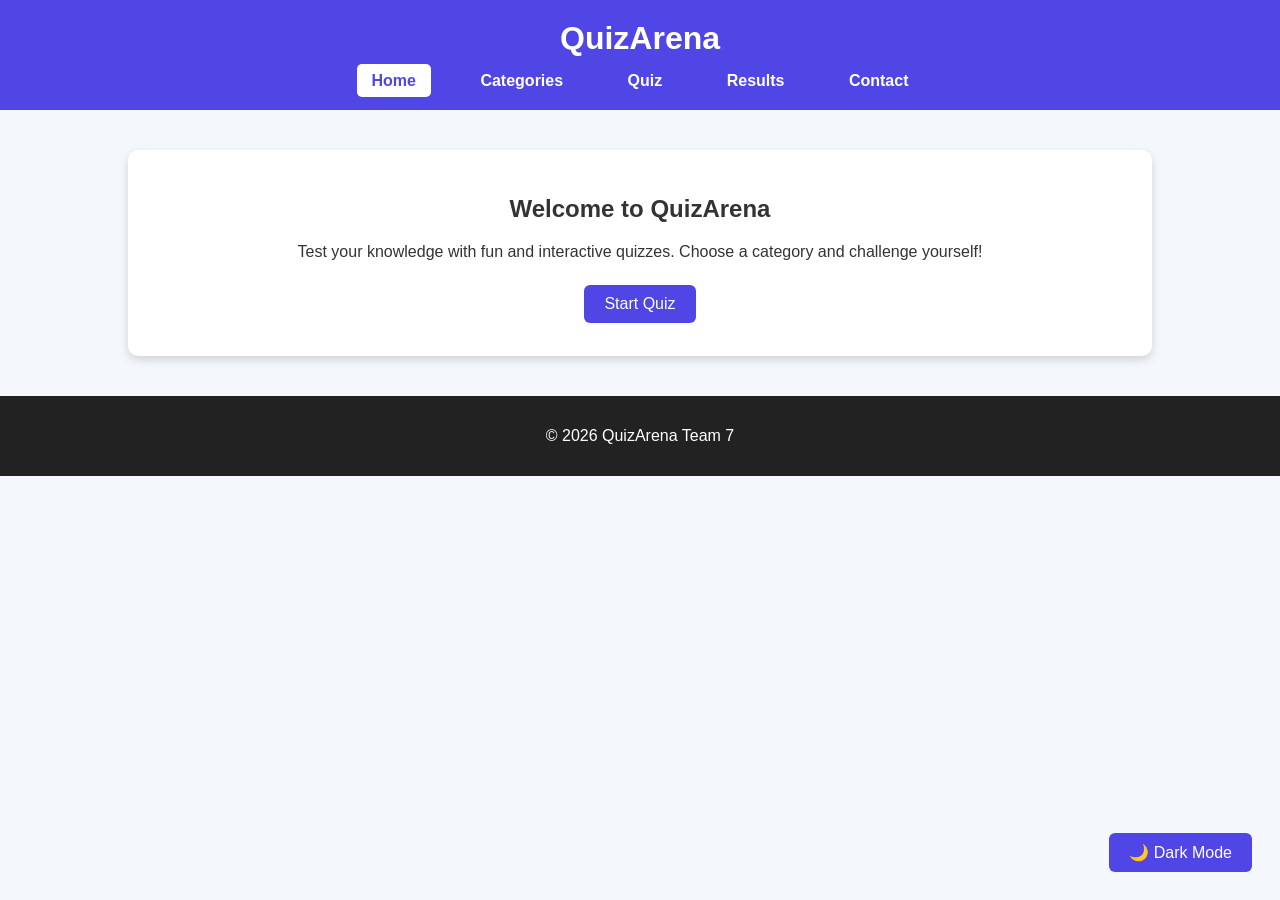
<file: index.html>
<!DOCTYPE html>
<html lang="en">
<head>
    <meta charset="UTF-8">
    <meta name="viewport" content="width=device-width, initial-scale=1.0">
    <title>QuizArena - Home</title>
    <link rel="stylesheet" href="style.css">
</head>
<body>

<header>
    <h1>QuizArena</h1>

    <nav>
        <a href="index.html" class="active">Home</a>
        <a href="category.html">Categories</a>
        <a href="quiz.html">Quiz</a>
        <a href="results.html">Results</a>
        <a href="contact.html">Contact</a>
    </nav>
</header>

<main>
    <section>
        <h2>Welcome to QuizArena</h2>
        <p>
            Test your knowledge with fun and interactive quizzes.
            Choose a category and challenge yourself!
        </p>

        <a href="category.html">
            <button>Start Quiz</button>
        </a>
    </section>
</main>

<footer>
    <p>&copy; 2026 QuizArena Team 7</p>
</footer>

<button id="themeBtn">🌙 Dark Mode</button>

<script src="script.js"></script>

</body>
</html>
</file>
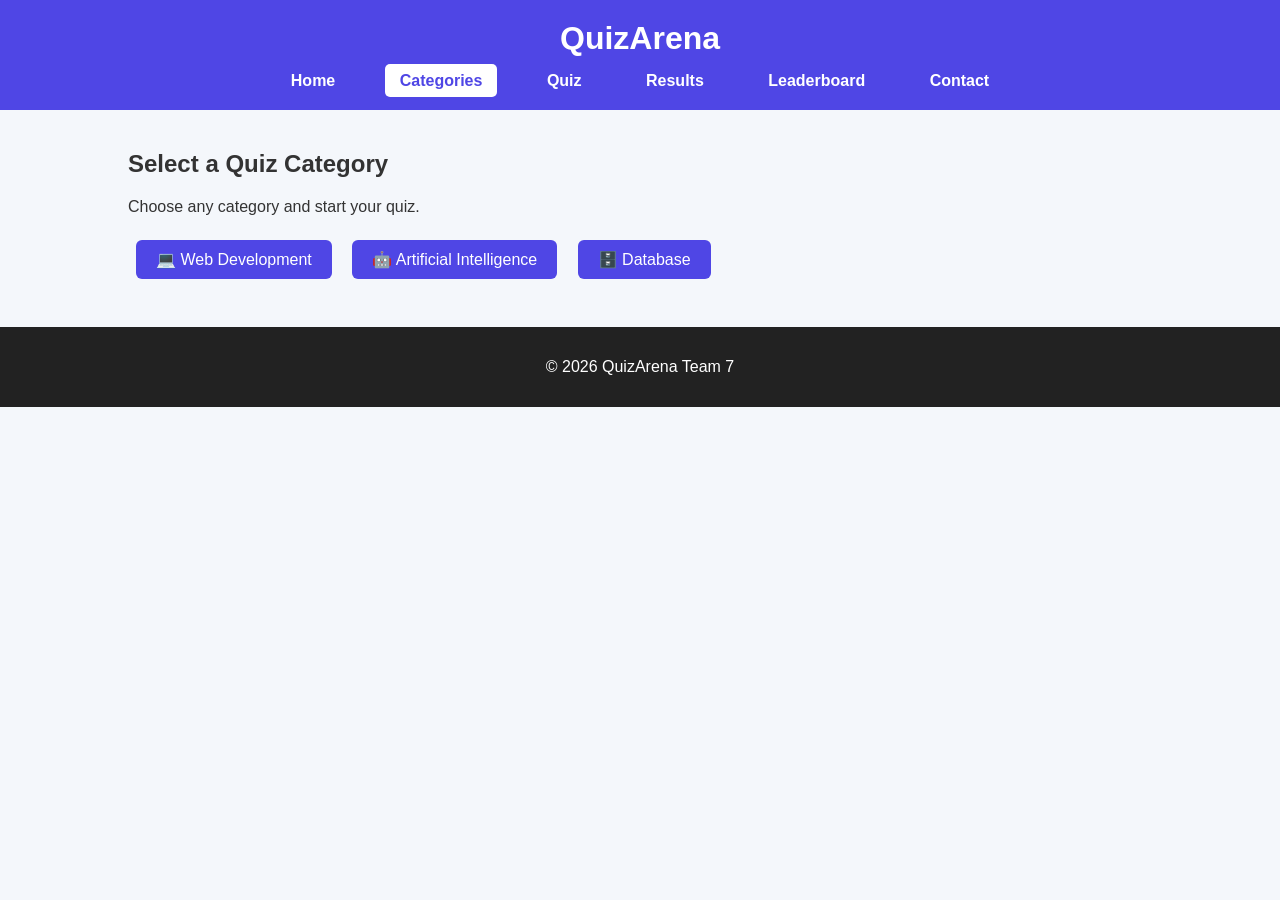
<file: category.html>
<!DOCTYPE html>
<html lang="en">
<head>
    <meta charset="UTF-8">
    <meta name="viewport" content="width=device-width, initial-scale=1.0">
    <title>QuizArena - Categories</title>
    <link rel="stylesheet" href="style.css">
</head>
<body>

<header>
    <h1>QuizArena</h1>
    <nav>
        <a href="index.html">Home</a>
        <a href="category.html" class="active">Categories</a>
        <a href="quiz.html">Quiz</a>
        <a href="results.html">Results</a>
        <a href="leaderboard.html">Leaderboard</a>
        <a href="contact.html">Contact</a>
    </nav>
</header>

<main>
    <div class="container">
        <h2>Select a Quiz Category</h2>
        <p>Choose any category and start your quiz.</p>

        <button onclick="selectCategory('web')">
            💻 Web Development
        </button>

        <button onclick="selectCategory('ai')">
            🤖 Artificial Intelligence
        </button>

        <button onclick="selectCategory('database')">
            🗄️ Database
        </button>
    </div>
</main>

<footer>
    <p>© 2026 QuizArena Team 7</p>
</footer>

<script>
function selectCategory(category) {
    localStorage.setItem("category", category);
    window.location.href = "quiz.html";
}
</script>

</body>
</html>
</file>
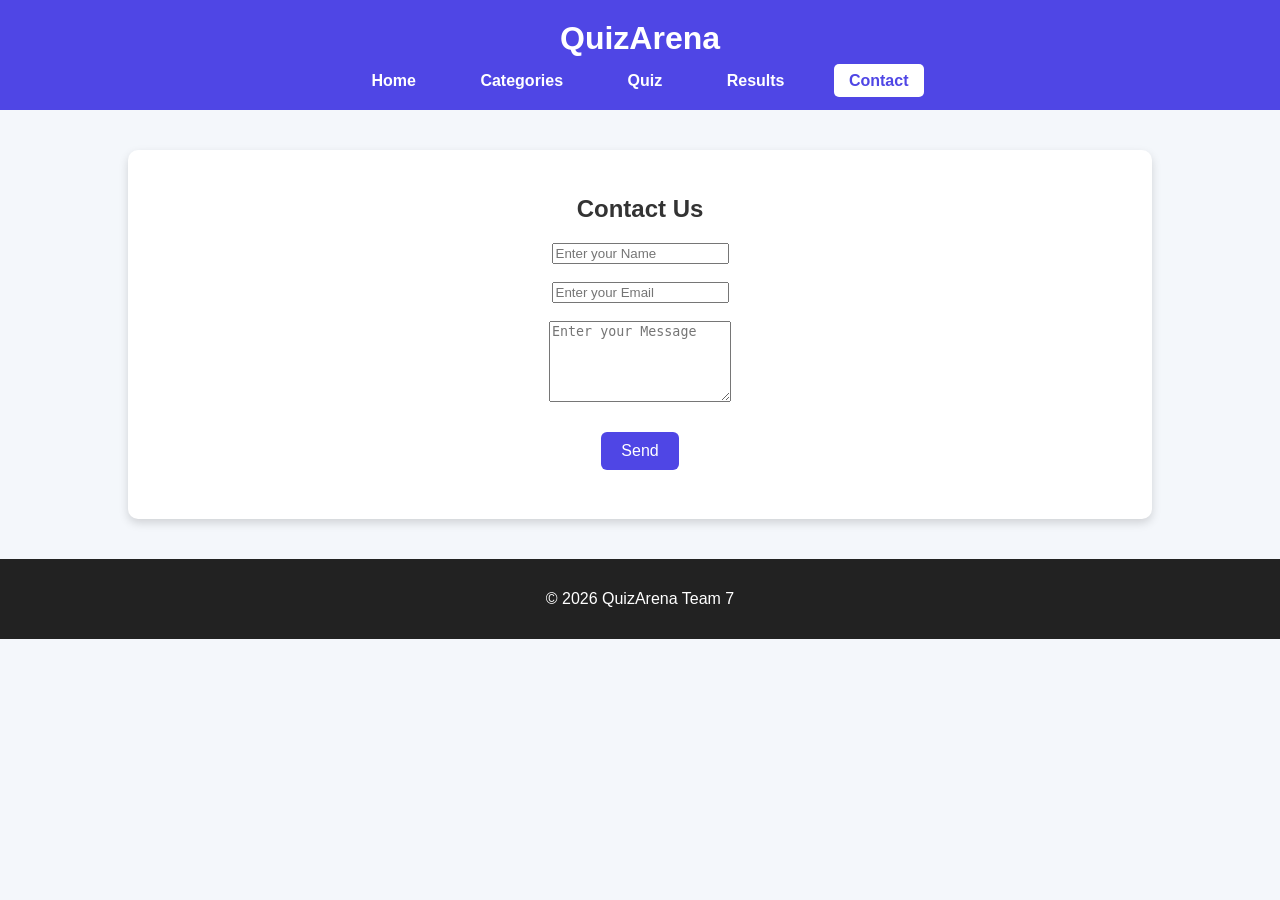
<file: contact.html>
<!DOCTYPE html>
<html lang="en">
<head>
    <meta charset="UTF-8">
    <meta name="viewport" content="width=device-width, initial-scale=1.0">
    <title>QuizArena - Contact</title>
    <link rel="stylesheet" href="style.css">
</head>
<body>

<header>
    <h1>QuizArena</h1>

    <nav>
        <a href="index.html">Home</a>
        <a href="category.html">Categories</a>
        <a href="quiz.html">Quiz</a>
        <a href="results.html">Results</a>
        <a href="contact.html" class="active">Contact</a>
    </nav>
</header>

<main>

<section>

<h2>Contact Us</h2>

<form id="contactForm">

<input type="text" id="name" placeholder="Enter your Name"><br><br>

<input type="email" id="email" placeholder="Enter your Email"><br><br>

<textarea id="message" rows="5" placeholder="Enter your Message"></textarea><br><br>

<button type="submit">Send</button>

</form>

<p id="status"></p>

</section>

</main>

<footer>
<p>&copy; 2026 QuizArena Team 7</p>
</footer>


<script src="form.js"></script>
<script src="script.js"></script>

</body>
</html>
</file>
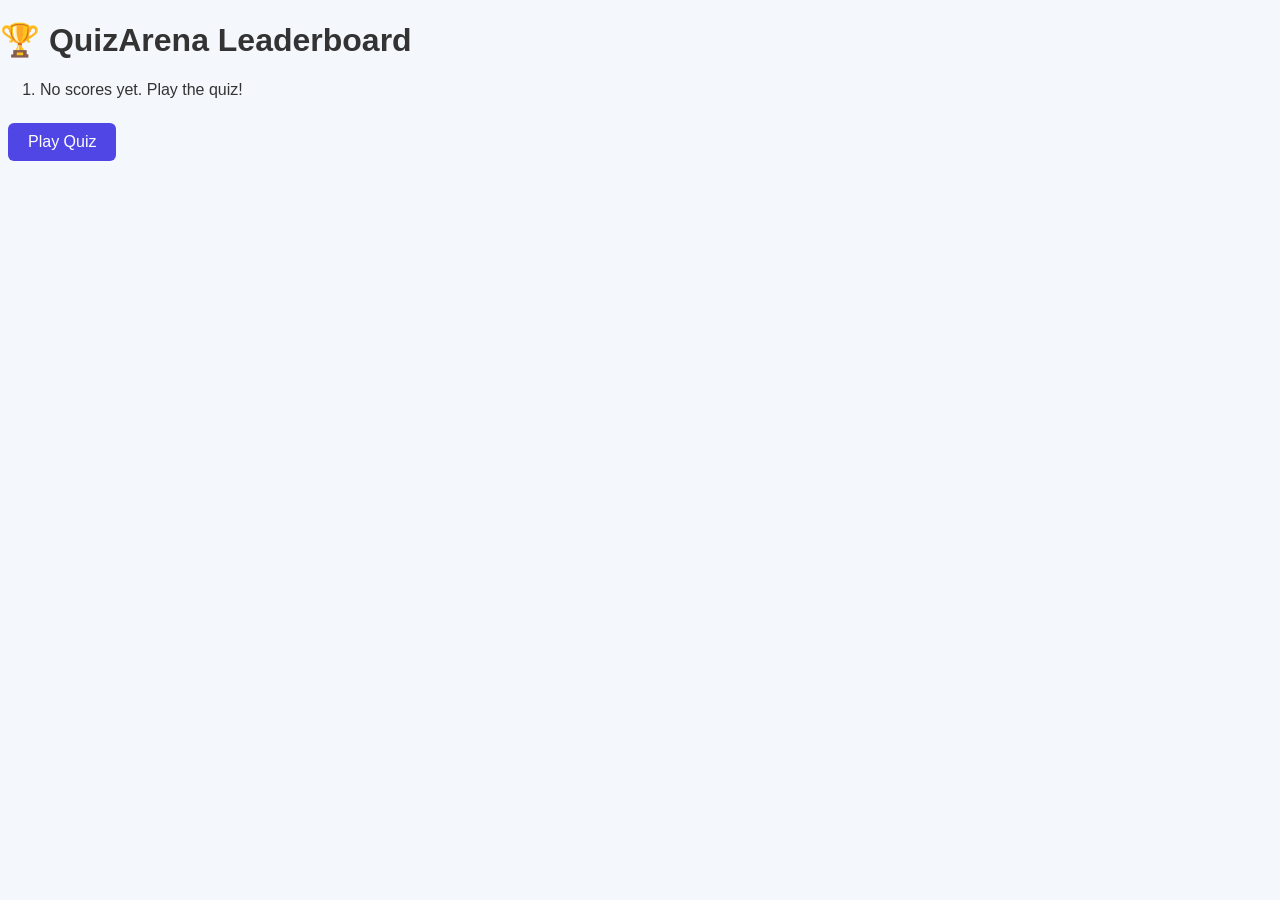
<file: leaderboard.html>
<!DOCTYPE html>
<html lang="en">
<head>
    <meta charset="UTF-8">
    <meta name="viewport" content="width=device-width, initial-scale=1.0">
    <title>QuizArena - Leaderboard</title>
    <link rel="stylesheet" href="style.css">
</head>

<body>

    <h1>🏆 QuizArena Leaderboard</h1>

    <div class="leaderboard-box">
        <ol id="leaderboardList"></ol>
    </div>

    <button onclick="window.location.href='category.html'">
        Play Quiz
    </button>

    <script src="leaderboard.js"></script>

</body>
</html>
</file>
<file: style.css>
/* General */
body {
    margin: 0;
    font-family: Arial, sans-serif;
    background: #f4f7fb;
    color: #333;
}

/* Header */
header {
    background: #4f46e5;
    color: white;
    text-align: center;
    padding: 20px;
}

header h1 {
    margin: 0;
}

/* Navbar */
nav {
    margin-top: 15px;
}

nav a {
    text-decoration: none;
    color: white;
    margin: 0 15px;
    font-weight: bold;
    padding: 8px 15px;
    border-radius: 5px;
}

nav a:hover,
nav a.active {
    background: white;
    color: #4f46e5;
}

/* Main */
main {
    width: 80%;
    margin: 40px auto;
}

/* Card */
section,
.quiz-box {
    background: white;
    padding: 25px;
    border-radius: 10px;
    box-shadow: 0 4px 10px rgba(0,0,0,0.15);
    text-align: center;
}

/* Buttons */
button {
    background: #4f46e5;
    color: white;
    border: none;
    padding: 10px 20px;
    border-radius: 6px;
    cursor: pointer;
    margin: 8px;
    font-size: 16px;
}

button:hover {
    background: #3730a3;
}

/* Footer */
footer {
    text-align: center;
    background: #222;
    color: white;
    padding: 15px;
    margin-top: 40px;
}

/* Quiz Options */
.option-btn {
    width: 100%;
    padding: 12px;
    margin: 10px 0;
    background: #0d6efd;
    color: white;
    border: none;
    border-radius: 8px;
    cursor: pointer;
    font-size: 18px;
}

.option-btn:hover {
    background: #0b5ed7;
}

/* Dark Mode */
.dark-mode {
    background: #121212;
    color: white;
}

.dark-mode header {
    background: #000;
}

.dark-mode footer {
    background: #000;
}

.dark-mode section,
.dark-mode .quiz-box {
    background: #1f1f1f;
    color: white;
}

.dark-mode button {
    background: #555;
}

#themeBtn {
    position: fixed;
    right: 20px;
    bottom: 20px;
}
</file>
